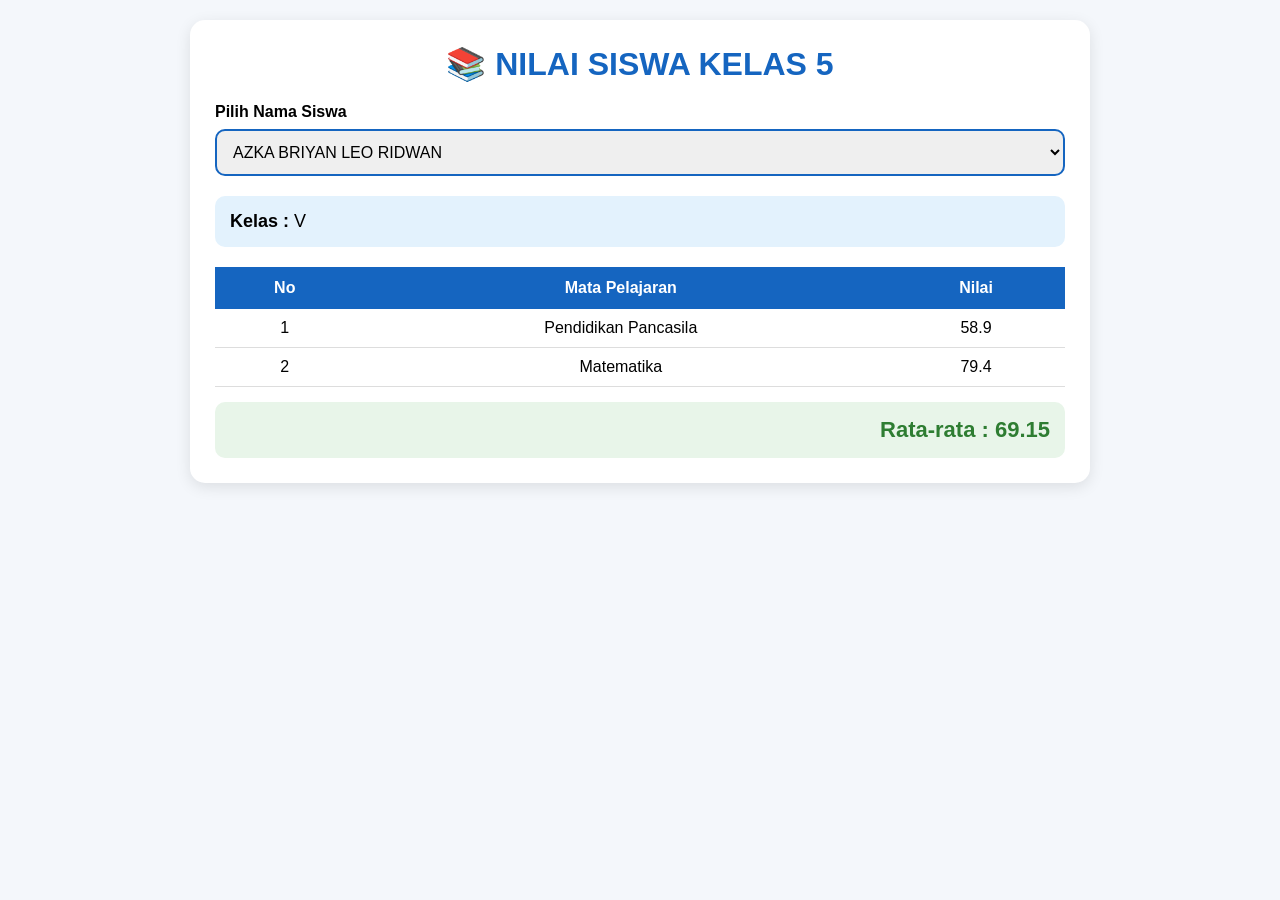
<file: index.html>
<!DOCTYPE html>
<html lang="id">
<head>
<meta charset="UTF-8">
<meta name="viewport" content="width=device-width, initial-scale=1.0">
<title>Nilai Siswa Kelas 5</title>

<style>
*{
    margin:0;
    padding:0;
    box-sizing:border-box;
    font-family:Segoe UI, Arial, sans-serif;
}

body{
    background:#f4f7fb;
    padding:20px;
}

.container{
    max-width:900px;
    margin:auto;
    background:#fff;
    border-radius:15px;
    padding:25px;
    box-shadow:0 4px 15px rgba(0,0,0,.1);
}

h1{
    text-align:center;
    color:#1565c0;
    margin-bottom:20px;
}

.select-box{
    margin-bottom:20px;
}

label{
    display:block;
    margin-bottom:8px;
    font-weight:bold;
}

select{
    width:100%;
    padding:12px;
    border:2px solid #1565c0;
    border-radius:10px;
    font-size:16px;
}

.info{
    background:#e3f2fd;
    padding:15px;
    border-radius:10px;
    margin-bottom:20px;
    font-size:18px;
}

table{
    width:100%;
    border-collapse:collapse;
}

th{
    background:#1565c0;
    color:white;
    padding:12px;
}

td{
    padding:10px;
    border-bottom:1px solid #ddd;
    text-align:center;
}

tr:hover{
    background:#f8fbff;
}

.rata-rata{
    margin-top:15px;
    background:#e8f5e9;
    padding:15px;
    border-radius:10px;
    text-align:right;
    font-size:22px;
    font-weight:bold;
    color:#2e7d32;
}
</style>
</head>
<body>

<div class="container">

<h1>📚 NILAI SISWA KELAS 5</h1>

<div class="select-box">
    <label>Pilih Nama Siswa</label>
    <select id="namaSiswa"></select>
</div>

<div class="info">
    <b>Kelas :</b> <span id="kelas"></span>
</div>

<table>
    <thead>
        <tr>
            <th>No</th>
            <th>Mata Pelajaran</th>
            <th>Nilai</th>
        </tr>
    </thead>
    <tbody id="tabelNilai"></tbody>
</table>

<div class="rata-rata">
    Rata-rata : <span id="rata">0</span>
</div>

</div>

<script>

const siswa = {

"AZKA BRIYAN LEO RIDWAN":{
kelas:"V",
nilai:{
"Pendidikan Pancasila":58.90,
"Matematika":79.4
}
},

"DAWIATU SHOLIKHAH":{
kelas:"V",
nilai:{
"Pendidikan Pancasila":68.40,
"Matematika":64.7
}
},

"MOH. ADIT IYAN":{
kelas:"V",
nilai:{
"Pendidikan Pancasila":57.90,
"Matematika":39.7
}
},

"MOH. FARHAN RHOMADHONI":{
kelas:"V",
nilai:{
"Pendidikan Pancasila":46.30,
"Matematika":45.6
}
},

"MUHAMMAD DWI PUJI WIJAYANTO":{
kelas:"V",
nilai:{
"Pendidikan Pancasila":60.50,
"Matematika":65.4
}
},

"MUHAMMAD DYNAR SETIAWAN":{
kelas:"V",
nilai:{
"Pendidikan Pancasila":47.20,
"Matematika":49.2
}
},

"MUHAMMAD IRHAM MUSTAQIM":{
kelas:"V",
nilai:{
"Pendidikan Pancasila":49.40,
"Matematika":41.2
}
},

"NESYA SEPTIA DEWI ARISTA":{
kelas:"V",
nilai:{
"Pendidikan Pancasila":77.40,
"Matematika":55.9
}
},

"NIA NUR ANISSA FIRDAUS AHMAD RUKI":{
kelas:"V",
nilai:{
"Pendidikan Pancasila":73.70,
"Matematika":73.5
}
},

"RISMA AYU FEBRIANTI":{
kelas:"V",
nilai:{
"Pendidikan Pancasila":57.70,
"Matematika":61.4
}
},

"UFAIRA ZAHWA AZYANI":{
kelas:"V",
nilai:{
"Pendidikan Pancasila":68.40,
"Matematika":63.3
}
}

};

const select = document.getElementById("namaSiswa");

Object.keys(siswa).forEach(nama=>{
    select.innerHTML += `<option value="${nama}">${nama}</option>`;
});

function tampilkanData(){

    const data = siswa[select.value];

    document.getElementById("kelas").textContent = data.kelas;

    const tbody = document.getElementById("tabelNilai");
    tbody.innerHTML = "";

    let total = 0;
    let no = 1;

    for(let mapel in data.nilai){

        total += data.nilai[mapel];

        tbody.innerHTML += `
        <tr>
            <td>${no++}</td>
            <td>${mapel}</td>
            <td>${data.nilai[mapel]}</td>
        </tr>
        `;
    }

    document.getElementById("rata").textContent =
        (total / Object.keys(data.nilai).length).toFixed(2);
}

select.addEventListener("change", tampilkanData);

tampilkanData();

</script>

</body>
</html>
</file>
